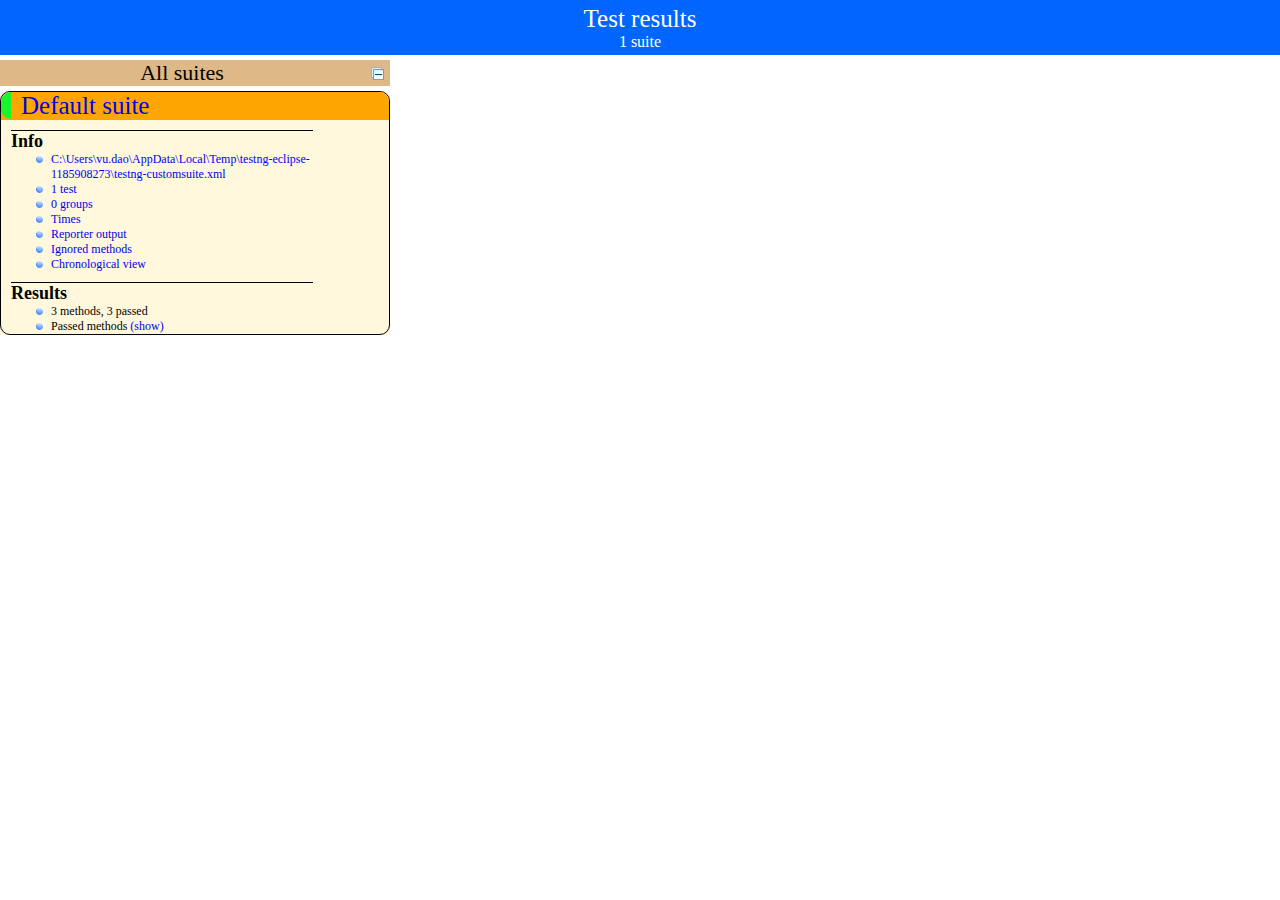
<file: elfinder/elfinder-java-connector-master/test-output/index.html>
<!DOCTYPE html>

<html>
  <head>
  <meta charset='utf-8'>
  <title>TestNG reports</title>

    <link type="text/css" href="testng-reports.css" rel="stylesheet" />  
    <script type="text/javascript" src="jquery-1.7.1.min.js"></script>
    <script type="text/javascript" src="testng-reports.js"></script>
    <script type="text/javascript" src="https://www.google.com/jsapi"></script>
    <script type='text/javascript'>
      google.load('visualization', '1', {packages:['table']});
      google.setOnLoadCallback(drawTable);
      var suiteTableInitFunctions = new Array();
      var suiteTableData = new Array();
    </script>
    <!--
      <script type="text/javascript" src="jquery-ui/js/jquery-ui-1.8.16.custom.min.js"></script>
     -->
  </head>

  <body>
    <div class="top-banner-root">
      <span class="top-banner-title-font">Test results</span>
      <br/>
      <span class="top-banner-font-1">1 suite</span>
    </div> <!-- top-banner-root -->
    <div class="navigator-root">
      <div class="navigator-suite-header">
        <span>All suites</span>
        <a href="#" class="collapse-all-link" title="Collapse/expand all the suites">
          <img class="collapse-all-icon" src="collapseall.gif">
          </img> <!-- collapse-all-icon -->
        </a> <!-- collapse-all-link -->
      </div> <!-- navigator-suite-header -->
      <div class="suite">
        <div class="rounded-window">
          <div class="suite-header light-rounded-window-top">
            <a href="#" class="navigator-link" panel-name="suite-Default_suite">
              <span class="suite-name border-passed">Default suite</span>
            </a> <!-- navigator-link -->
          </div> <!-- suite-header light-rounded-window-top -->
          <div class="navigator-suite-content">
            <div class="suite-section-title">
              <span>Info</span>
            </div> <!-- suite-section-title -->
            <div class="suite-section-content">
              <ul>
                <li>
                  <a href="#" class="navigator-link " panel-name="test-xml-Default_suite">
                    <span>C:\Users\vu.dao\AppData\Local\Temp\testng-eclipse-1185908273\testng-customsuite.xml</span>
                  </a> <!-- navigator-link  -->
                </li>
                <li>
                  <a href="#" class="navigator-link " panel-name="testlist-Default_suite">
                    <span class="test-stats">1 test</span>
                  </a> <!-- navigator-link  -->
                </li>
                <li>
                  <a href="#" class="navigator-link " panel-name="group-Default_suite">
                    <span>0 groups</span>
                  </a> <!-- navigator-link  -->
                </li>
                <li>
                  <a href="#" class="navigator-link " panel-name="times-Default_suite">
                    <span>Times</span>
                  </a> <!-- navigator-link  -->
                </li>
                <li>
                  <a href="#" class="navigator-link " panel-name="reporter-Default_suite">
                    <span>Reporter output</span>
                  </a> <!-- navigator-link  -->
                </li>
                <li>
                  <a href="#" class="navigator-link " panel-name="ignored-methods-Default_suite">
                    <span>Ignored methods</span>
                  </a> <!-- navigator-link  -->
                </li>
                <li>
                  <a href="#" class="navigator-link " panel-name="chronological-Default_suite">
                    <span>Chronological view</span>
                  </a> <!-- navigator-link  -->
                </li>
              </ul>
            </div> <!-- suite-section-content -->
            <div class="result-section">
              <div class="suite-section-title">
                <span>Results</span>
              </div> <!-- suite-section-title -->
              <div class="suite-section-content">
                <ul>
                  <li>
                    <span class="method-stats">3 methods,   3 passed</span>
                  </li>
                  <li>
                    <span class="method-list-title passed">Passed methods</span>
                    <span class="show-or-hide-methods passed">
                      <a href="#" panel-name="suite-Default_suite" class="hide-methods passed suite-Default_suite"> (hide)</a> <!-- hide-methods passed suite-Default_suite -->
                      <a href="#" panel-name="suite-Default_suite" class="show-methods passed suite-Default_suite"> (show)</a> <!-- show-methods passed suite-Default_suite -->
                    </span>
                    <div class="method-list-content passed suite-Default_suite">
                      <span>
                        <img width="3%" src="passed.png"/>
                        <a href="#" class="method navigator-link" panel-name="suite-Default_suite" title="br.com.trustsystems.elfinder.service.GoogleDriveVolumeTest" hash-for-method="fromPathTest">fromPathTest</a> <!-- method navigator-link -->
                      </span>
                      <br/>
                      <span>
                        <img width="3%" src="passed.png"/>
                        <a href="#" class="method navigator-link" panel-name="suite-Default_suite" title="br.com.trustsystems.elfinder.service.GoogleDriveVolumeTest" hash-for-method="getSizeTest">getSizeTest</a> <!-- method navigator-link -->
                      </span>
                      <br/>
                      <span>
                        <img width="3%" src="passed.png"/>
                        <a href="#" class="method navigator-link" panel-name="suite-Default_suite" title="br.com.trustsystems.elfinder.service.GoogleDriveVolumeTest" hash-for-method="openInputStreamTest">openInputStreamTest</a> <!-- method navigator-link -->
                      </span>
                      <br/>
                    </div> <!-- method-list-content passed suite-Default_suite -->
                  </li>
                </ul>
              </div> <!-- suite-section-content -->
            </div> <!-- result-section -->
          </div> <!-- navigator-suite-content -->
        </div> <!-- rounded-window -->
      </div> <!-- suite -->
    </div> <!-- navigator-root -->
    <div class="wrapper">
      <div class="main-panel-root">
        <div panel-name="suite-Default_suite" class="panel Default_suite">
          <div class="suite-Default_suite-class-passed">
            <div class="main-panel-header rounded-window-top">
              <img src="passed.png"/>
              <span class="class-name">br.com.trustsystems.elfinder.service.GoogleDriveVolumeTest</span>
            </div> <!-- main-panel-header rounded-window-top -->
            <div class="main-panel-content rounded-window-bottom">
              <div class="method">
                <div class="method-content">
                  <a name="fromPathTest">
                  </a> <!-- fromPathTest -->
                  <span class="method-name">fromPathTest</span>
                </div> <!-- method-content -->
              </div> <!-- method -->
              <div class="method">
                <div class="method-content">
                  <a name="getSizeTest">
                  </a> <!-- getSizeTest -->
                  <span class="method-name">getSizeTest</span>
                </div> <!-- method-content -->
              </div> <!-- method -->
              <div class="method">
                <div class="method-content">
                  <a name="openInputStreamTest">
                  </a> <!-- openInputStreamTest -->
                  <span class="method-name">openInputStreamTest</span>
                </div> <!-- method-content -->
              </div> <!-- method -->
            </div> <!-- main-panel-content rounded-window-bottom -->
          </div> <!-- suite-Default_suite-class-passed -->
        </div> <!-- panel Default_suite -->
        <div panel-name="test-xml-Default_suite" class="panel">
          <div class="main-panel-header rounded-window-top">
            <span class="header-content">C:\Users\vu.dao\AppData\Local\Temp\testng-eclipse-1185908273\testng-customsuite.xml</span>
          </div> <!-- main-panel-header rounded-window-top -->
          <div class="main-panel-content rounded-window-bottom">
            <pre>
&lt;?xml version=&quot;1.0&quot; encoding=&quot;UTF-8&quot;?&gt;
&lt;!DOCTYPE suite SYSTEM &quot;http://testng.org/testng-1.0.dtd&quot;&gt;
&lt;suite guice-stage=&quot;DEVELOPMENT&quot; name=&quot;Default suite&quot;&gt;
  &lt;test verbose=&quot;2&quot; name=&quot;Default test&quot;&gt;
    &lt;classes&gt;
      &lt;class name=&quot;br.com.trustsystems.elfinder.service.GoogleDriveVolumeTest&quot;/&gt;
    &lt;/classes&gt;
  &lt;/test&gt; &lt;!-- Default test --&gt;
&lt;/suite&gt; &lt;!-- Default suite --&gt;
            </pre>
          </div> <!-- main-panel-content rounded-window-bottom -->
        </div> <!-- panel -->
        <div panel-name="testlist-Default_suite" class="panel">
          <div class="main-panel-header rounded-window-top">
            <span class="header-content">Tests for Default suite</span>
          </div> <!-- main-panel-header rounded-window-top -->
          <div class="main-panel-content rounded-window-bottom">
            <ul>
              <li>
                <span class="test-name">Default test (1 class)</span>
              </li>
            </ul>
          </div> <!-- main-panel-content rounded-window-bottom -->
        </div> <!-- panel -->
        <div panel-name="group-Default_suite" class="panel">
          <div class="main-panel-header rounded-window-top">
            <span class="header-content">Groups for Default suite</span>
          </div> <!-- main-panel-header rounded-window-top -->
          <div class="main-panel-content rounded-window-bottom">
          </div> <!-- main-panel-content rounded-window-bottom -->
        </div> <!-- panel -->
        <div panel-name="times-Default_suite" class="panel">
          <div class="main-panel-header rounded-window-top">
            <span class="header-content">Times for Default suite</span>
          </div> <!-- main-panel-header rounded-window-top -->
          <div class="main-panel-content rounded-window-bottom">
            <div class="times-div">
              <script type="text/javascript">
suiteTableInitFunctions.push('tableData_Default_suite');
function tableData_Default_suite() {
var data = new google.visualization.DataTable();
data.addColumn('number', 'Number');
data.addColumn('string', 'Method');
data.addColumn('string', 'Class');
data.addColumn('number', 'Time (ms)');
data.addRows(3);
data.setCell(0, 0, 0)
data.setCell(0, 1, 'openInputStreamTest')
data.setCell(0, 2, 'br.com.trustsystems.elfinder.service.GoogleDriveVolumeTest')
data.setCell(0, 3, 874);
data.setCell(1, 0, 1)
data.setCell(1, 1, 'fromPathTest')
data.setCell(1, 2, 'br.com.trustsystems.elfinder.service.GoogleDriveVolumeTest')
data.setCell(1, 3, 300);
data.setCell(2, 0, 2)
data.setCell(2, 1, 'getSizeTest')
data.setCell(2, 2, 'br.com.trustsystems.elfinder.service.GoogleDriveVolumeTest')
data.setCell(2, 3, 270);
window.suiteTableData['Default_suite']= { tableData: data, tableDiv: 'times-div-Default_suite'}
return data;
}
              </script>
              <span class="suite-total-time">Total running time: 1 seconds</span>
              <div id="times-div-Default_suite">
              </div> <!-- times-div-Default_suite -->
            </div> <!-- times-div -->
          </div> <!-- main-panel-content rounded-window-bottom -->
        </div> <!-- panel -->
        <div panel-name="reporter-Default_suite" class="panel">
          <div class="main-panel-header rounded-window-top">
            <span class="header-content">Reporter output for Default suite</span>
          </div> <!-- main-panel-header rounded-window-top -->
          <div class="main-panel-content rounded-window-bottom">
          </div> <!-- main-panel-content rounded-window-bottom -->
        </div> <!-- panel -->
        <div panel-name="ignored-methods-Default_suite" class="panel">
          <div class="main-panel-header rounded-window-top">
            <span class="header-content">4 ignored methods</span>
          </div> <!-- main-panel-header rounded-window-top -->
          <div class="main-panel-content rounded-window-bottom">
            <div class="ignored-class-div">
              <span class="ignored-class-name">br.com.trustsystems.elfinder.service.GoogleDriveVolumeTest</span>
              <div class="ignored-methods-div">
                <span class="ignored-method-name">getRootTest</span>
                <br/>
                <span class="ignored-method-name">getParentTest</span>
                <br/>
                <span class="ignored-method-name">listChildrenTest</span>
                <br/>
                <span class="ignored-method-name">createFolderTest</span>
                <br/>
              </div> <!-- ignored-methods-div -->
            </div> <!-- ignored-class-div -->
          </div> <!-- main-panel-content rounded-window-bottom -->
        </div> <!-- panel -->
        <div panel-name="chronological-Default_suite" class="panel">
          <div class="main-panel-header rounded-window-top">
            <span class="header-content">Methods in chronological order</span>
          </div> <!-- main-panel-header rounded-window-top -->
          <div class="main-panel-content rounded-window-bottom">
            <div class="chronological-class">
              <div class="chronological-class-name">br.com.trustsystems.elfinder.service.GoogleDriveVolumeTest</div> <!-- chronological-class-name -->
              <div class="configuration-class before">
                <span class="method-name">setUp</span>
                <span class="method-start">0 ms</span>
              </div> <!-- configuration-class before -->
              <div class="test-method">
                <span class="method-name">fromPathTest</span>
                <span class="method-start">1166 ms</span>
              </div> <!-- test-method -->
              <div class="test-method">
                <span class="method-name">getSizeTest</span>
                <span class="method-start">1468 ms</span>
              </div> <!-- test-method -->
              <div class="test-method">
                <span class="method-name">openInputStreamTest</span>
                <span class="method-start">1740 ms</span>
              </div> <!-- test-method -->
          </div> <!-- main-panel-content rounded-window-bottom -->
        </div> <!-- panel -->
      </div> <!-- main-panel-root -->
    </div> <!-- wrapper -->
  </body>
</html>
</file>
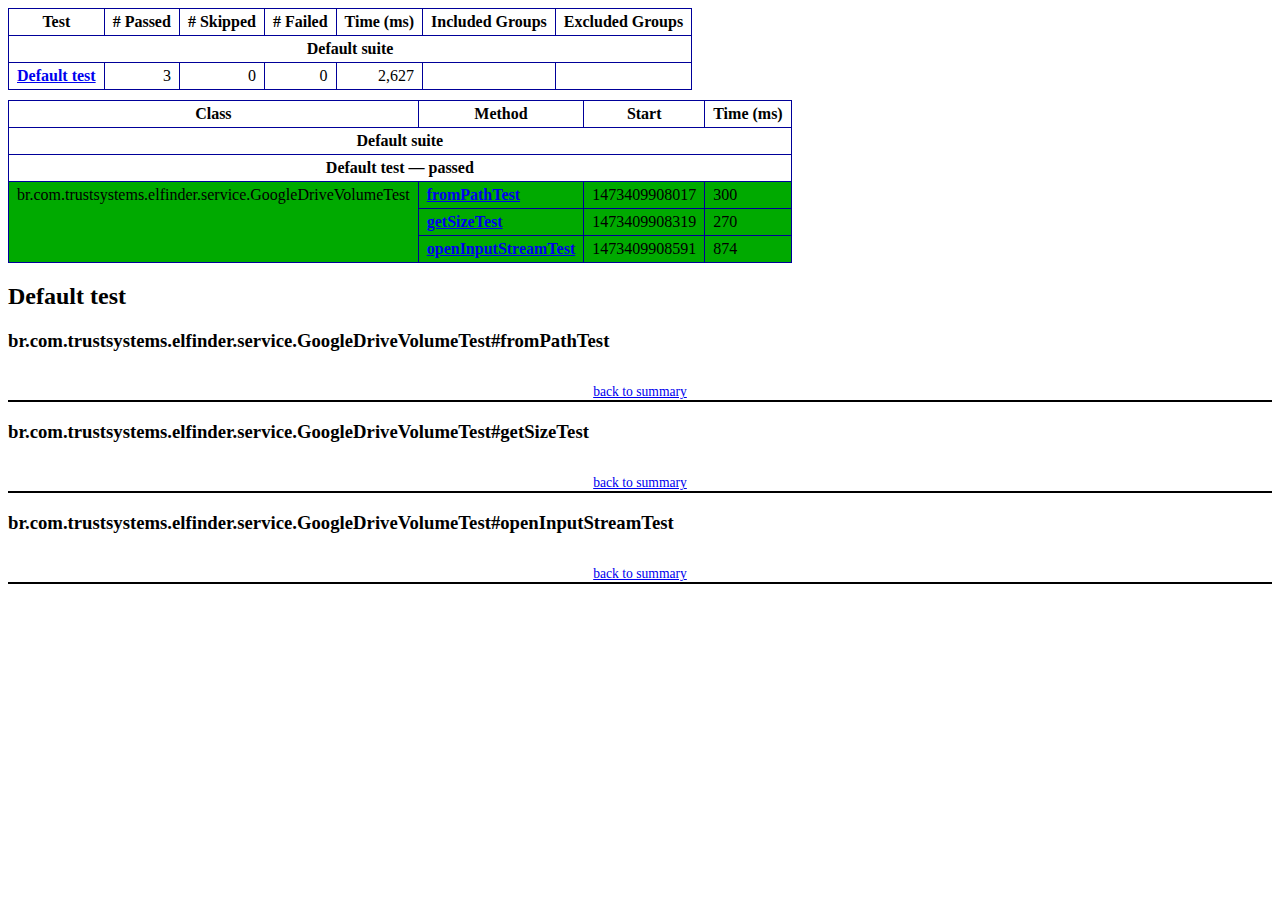
<file: elfinder/elfinder-java-connector-master/test-output/emailable-report.html>
<!DOCTYPE html PUBLIC "-//W3C//DTD XHTML 1.1//EN" "http://www.w3.org/TR/xhtml11/DTD/xhtml11.dtd">
<html xmlns="http://www.w3.org/1999/xhtml"><head><title>TestNG Report</title><style type="text/css">table {margin-bottom:10px;border-collapse:collapse;empty-cells:show}th,td {border:1px solid #009;padding:.25em .5em}th {vertical-align:bottom}td {vertical-align:top}table a {font-weight:bold}.stripe td {background-color: #E6EBF9}.num {text-align:right}.passedodd td {background-color: #3F3}.passedeven td {background-color: #0A0}.skippedodd td {background-color: #DDD}.skippedeven td {background-color: #CCC}.failedodd td,.attn {background-color: #F33}.failedeven td,.stripe .attn {background-color: #D00}.stacktrace {white-space:pre;font-family:monospace}.totop {font-size:85%;text-align:center;border-bottom:2px solid #000}</style></head><body><table><tr><th>Test</th><th># Passed</th><th># Skipped</th><th># Failed</th><th>Time (ms)</th><th>Included Groups</th><th>Excluded Groups</th></tr><tr><th colspan="7">Default suite</th></tr><tr><td><a href="#t0">Default test</a></td><td class="num">3</td><td class="num">0</td><td class="num">0</td><td class="num">2,627</td><td></td><td></td></tr></table><table><thead><tr><th>Class</th><th>Method</th><th>Start</th><th>Time (ms)</th></tr></thead><tbody><tr><th colspan="4">Default suite</th></tr></tbody><tbody id="t0"><tr><th colspan="4">Default test &#8212; passed</th></tr><tr class="passedeven"><td rowspan="3">br.com.trustsystems.elfinder.service.GoogleDriveVolumeTest</td><td><a href="#m0">fromPathTest</a></td><td rowspan="1">1473409908017</td><td rowspan="1">300</td></tr><tr class="passedeven"><td><a href="#m1">getSizeTest</a></td><td rowspan="1">1473409908319</td><td rowspan="1">270</td></tr><tr class="passedeven"><td><a href="#m2">openInputStreamTest</a></td><td rowspan="1">1473409908591</td><td rowspan="1">874</td></tr></tbody></table><h2>Default test</h2><h3 id="m0">br.com.trustsystems.elfinder.service.GoogleDriveVolumeTest#fromPathTest</h3><table class="result"></table><p class="totop"><a href="#summary">back to summary</a></p><h3 id="m1">br.com.trustsystems.elfinder.service.GoogleDriveVolumeTest#getSizeTest</h3><table class="result"></table><p class="totop"><a href="#summary">back to summary</a></p><h3 id="m2">br.com.trustsystems.elfinder.service.GoogleDriveVolumeTest#openInputStreamTest</h3><table class="result"></table><p class="totop"><a href="#summary">back to summary</a></p></body></html>
</file>
<file: elfinder/elfinder-java-connector-master/test-output/testng-reports.css>
body {
    margin: 0px 0px 5px 5px;
}

ul {
    margin: 0px;
}

li {
    list-style-type: none;
}

a {
    text-decoration: none;
}

a:hover {
    text-decoration: underline;
}

.navigator-selected {
    background: #ffa500;
}

.wrapper {
    position: absolute;
    top: 60px;
    bottom: 0;
    left: 400px;
    right: 0;
    overflow: auto;
}

.navigator-root {
    position: absolute;
    top: 60px;
    bottom: 0;
    left: 0;
    width: 400px;
    overflow-y: auto;
}

.suite {
    margin: 0px 10px 10px 0px;
    background-color: #fff8dc;
}

.suite-name {
    padding-left: 10px;
    font-size: 25px;
    font-family: Times;
}

.main-panel-header {
    padding: 5px;
    background-color: #9FB4D9; //afeeee;
    font-family: monospace;
    font-size: 18px;
}

.main-panel-content {
    padding: 5px;
    margin-bottom: 10px;
    background-color: #DEE8FC; //d0ffff;
}

.rounded-window {
    border-radius: 10px;
    border-style: solid;
    border-width: 1px;
}

.rounded-window-top {
    border-top-right-radius: 10px 10px;
    border-top-left-radius: 10px 10px;
    border-style: solid;
    border-width: 1px;
    overflow: auto;
}

.light-rounded-window-top {
    border-top-right-radius: 10px 10px;
    border-top-left-radius: 10px 10px;
}

.rounded-window-bottom {
    border-style: solid;
    border-width: 0px 1px 1px 1px;
    border-bottom-right-radius: 10px 10px;
    border-bottom-left-radius: 10px 10px;
    overflow: auto;
}

.method-name {
    font-size: 12px;
    font-family: monospace;
}

.method-content {
    border-style: solid;
    border-width: 0px 0px 1px 0px;
    margin-bottom: 10;
    padding-bottom: 5px;
    width: 80%;
}

.parameters {
    font-size: 14px;
    font-family: monospace;
}

.stack-trace {
    white-space: pre;
    font-family: monospace;
    font-size: 12px;
    font-weight: bold;
    margin-top: 0px;
    margin-left: 20px;
}

.testng-xml {
    font-family: monospace;
}

.method-list-content {
    margin-left: 10px;
}

.navigator-suite-content {
    margin-left: 10px;
    font: 12px 'Lucida Grande';
}

.suite-section-title {
    margin-top: 10px;
    width: 80%;
    border-style: solid;
    border-width: 1px 0px 0px 0px;
    font-family: Times;
    font-size: 18px;
    font-weight: bold;
}

.suite-section-content {
    list-style-image: url(bullet_point.png);
}

.top-banner-root {
    position: absolute;
    top: 0;
    height: 45px;
    left: 0;
    right: 0;
    padding: 5px;
    margin: 0px 0px 5px 0px;
    background-color: #0066ff;
    font-family: Times;
    color: #fff;
    text-align: center;
}

.top-banner-title-font {
    font-size: 25px;
}

.test-name {
    font-family: 'Lucida Grande';
    font-size: 16px;
}

.suite-icon {
    padding: 5px;
    float: right;
    height: 20;
}

.test-group {
    font: 20px 'Lucida Grande';
    margin: 5px 5px 10px 5px;
    border-width: 0px 0px 1px 0px;
    border-style: solid;
    padding: 5px;
}

.test-group-name {
    font-weight: bold;
}

.method-in-group {
    font-size: 16px;
    margin-left: 80px;
}

table.google-visualization-table-table {
    width: 100%;
}

.reporter-method-name {
    font-size: 14px;
    font-family: monospace;
}

.reporter-method-output-div {
    padding: 5px;
    margin: 0px 0px 5px 20px;
    font-size: 12px;
    font-family: monospace;
    border-width: 0px 0px 0px 1px;
    border-style: solid;
}

.ignored-class-div {
    font-size: 14px;
    font-family: monospace;
}

.ignored-methods-div {
    padding: 5px;
    margin: 0px 0px 5px 20px;
    font-size: 12px;
    font-family: monospace;
    border-width: 0px 0px 0px 1px;
    border-style: solid;
}

.border-failed {
    border-top-left-radius: 10px 10px;
    border-bottom-left-radius: 10px 10px;
    border-style: solid;
    border-width: 0px 0px 0px 10px;
    border-color: #f00;
}

.border-skipped {
    border-top-left-radius: 10px 10px;
    border-bottom-left-radius: 10px 10px;
    border-style: solid;
    border-width: 0px 0px 0px 10px;
    border-color: #edc600;
}

.border-passed {
    border-top-left-radius: 10px 10px;
    border-bottom-left-radius: 10px 10px;
    border-style: solid;
    border-width: 0px 0px 0px 10px;
    border-color: #19f52d;
}

.times-div {
    text-align: center;
    padding: 5px;
}

.suite-total-time {
    font: 16px 'Lucida Grande';
}

.configuration-suite {
    margin-left: 20px;
}

.configuration-test {
    margin-left: 40px;
}

.configuration-class {
    margin-left: 60px;
}

.configuration-method {
    margin-left: 80px;
}

.test-method {
    margin-left: 100px;
}

.chronological-class {
    background-color: #0ccff;
    border-style: solid;
    border-width: 0px 0px 1px 1px;
}

.method-start {
    float: right;
}

.chronological-class-name {
    padding: 0px 0px 0px 5px;
    color: #008;
}

.after, .before, .test-method {
    font-family: monospace;
    font-size: 14px;
}

.navigator-suite-header {
    font-size: 22px;
    margin: 0px 10px 5px 0px;
    background-color: #deb887;
    text-align: center;
}

.collapse-all-icon {
    padding: 5px;
    float: right;
}
</file>
